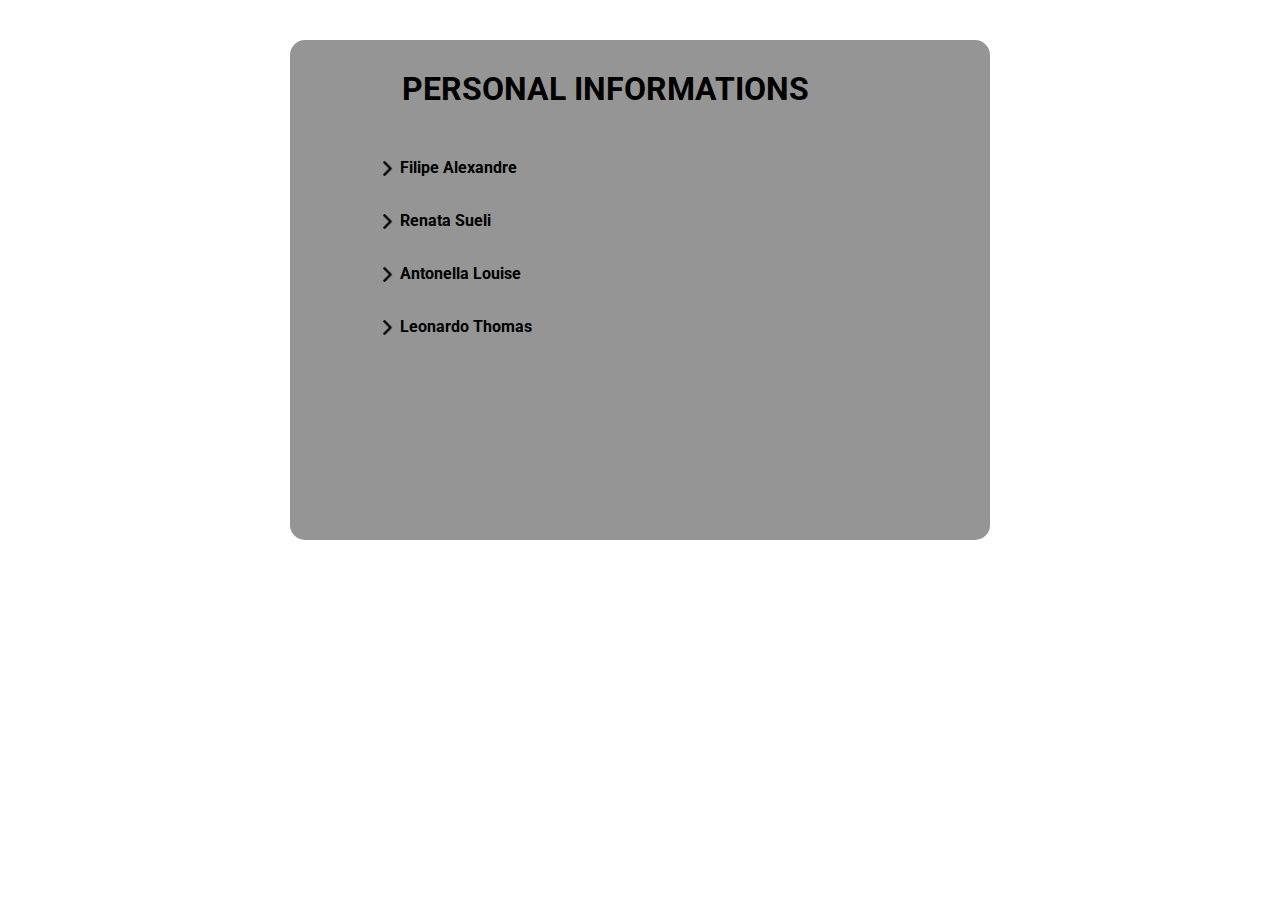
<file: index.html>
<!DOCTYPE html>
<html lang="pt-BR">

<head>
  <meta charset="UTF-8">
  <meta http-equiv="X-UA-Compatible" content="IE=edge">
  <meta name="viewport" content="width=device-width, initial-scale=1.0">
  <link rel="stylesheet" href="./src/styles/styles.css">
  <link rel="preconnect" href="https://fonts.googleapis.com">
  <link rel="preconnect" href="https://fonts.gstatic.com" crossorigin>
  <link href="https://fonts.googleapis.com/css2?family=Roboto:wght@300;700&display=swap" rel="stylesheet">
  <title>cause-effect-app</title>
</head>

<body>
  <div class="mainContainer">
    <h1>Personal Informations</h1>
    <div class="informationsContainer">

    </div>
  </div>

  <script src="./src/js/main.js"></script>
</body>

</html>
</file>
<file: src/styles/styles.css>
* {
  box-sizing: border-box;
  padding: 0;
  margin: 0;
  font-family: Roboto;
}

h1 {
  margin-top: 30px;
  margin-bottom: 50px;
  text-align: center;
  text-transform: uppercase;
}

.mainContainer {
  margin: auto;
  margin-top: 40px;
  background-color: #959595;
  width: 700px;
  height: 500px;
  border-radius: 15px;
  padding-right: 70px;
  overflow: hidden;
  overflow-x: hidden;
  overflow-y: scroll;
}

.informationsContainer {
  font-weight: 700;
  margin-top: 20px;
}

.shortNameContainer {
  margin-top: 15px;
  cursor: pointer;
  position: relative;
  left: 90px;
  height: auto;
  width: 150px;
}

.shortNameContainer:hover {
  color: #252525;
}

.shortName {
  position: relative;
  left: 15px;
  margin-left: 5px;
}

.rightArrow {
  position: relative;
  top: -16px;
  width: 15px;
}

.rightArrow:hover {
  color: #252525;
}

.peopleDetails {
  font-weight: 600;
  color: #3D3D3D;
  width: 300px;
  position: relative;
  left: 100px;
}

.info {
  display: inline;
}

.infoTitle {
  display: inline;
  color: black;
}

.info {
  padding-top: 5px;
}
::-webkit-scrollbar {
  width: 10px;
  height: 10px;
}

::-webkit-scrollbar-thumb{
  background: #B3AFB3;
}

::-webkit-scrollbar-track{
  background: #F0F0F0;
  }


@keyframes move {
  from {
    opacity: 0;
    transform: translateX(-25%);
  }

  to {
    opacity: 1;
    transform: translateX(0%);
  }
}

@keyframes toRecall {
  from {
    opacity: 1;
    transform: translateX(0%);
  }

  to {
    opacity: -5;
    transform: translateX(-25%);
  }
}
</file>
